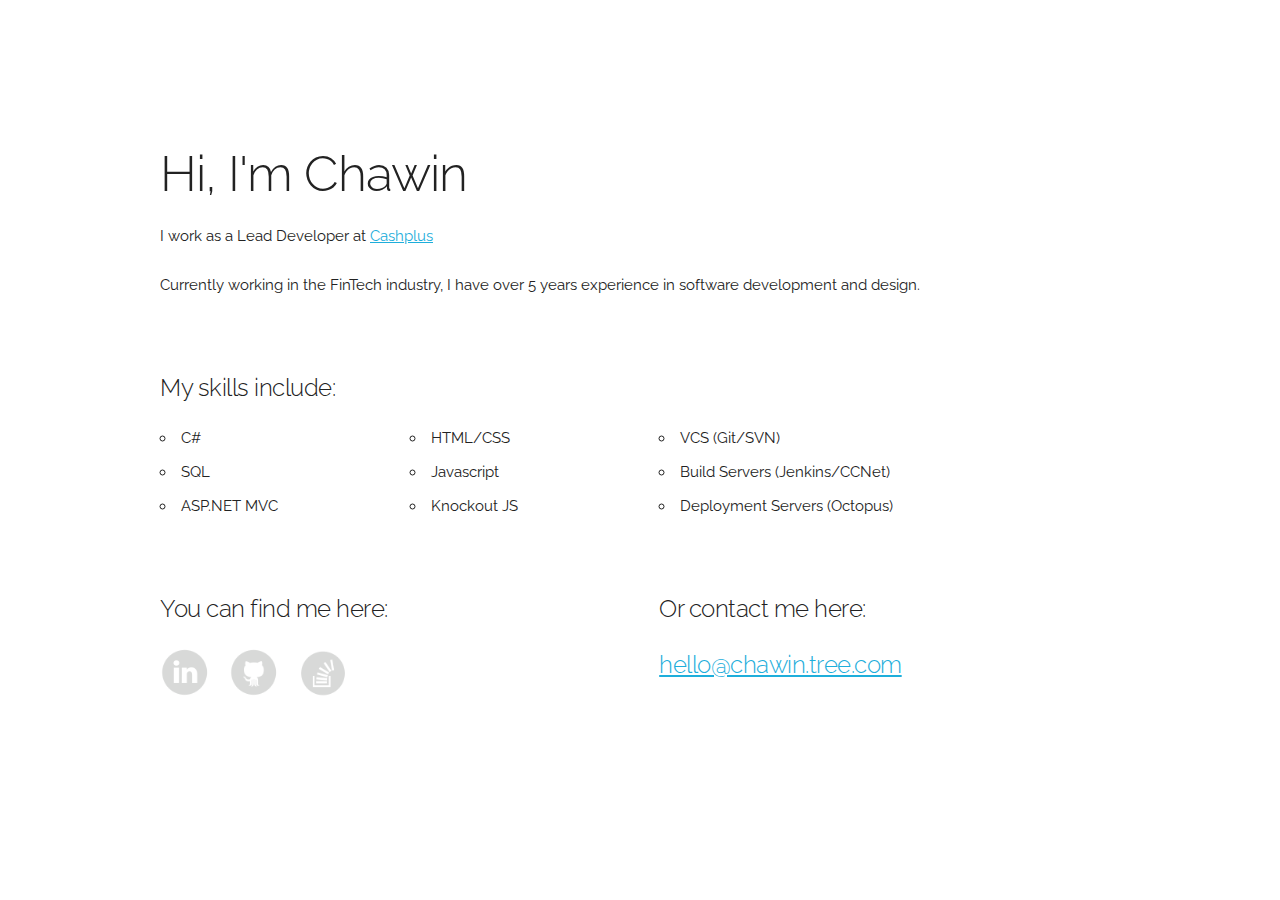
<file: index.html>
<!DOCTYPE html>
<html lang="en">
<head>
	<meta charset="utf-8">
	<title>Chawin Tree</title>
	<meta name="description" content="Personal website of Chawin Tree">
	<meta name="author" content="Chawin Tree">
	<meta name="viewport" content="width=device-width, initial-scale=1">

	<link href="https://fonts.googleapis.com/css?family=Raleway:400,300,600" rel="stylesheet" type="text/css">

	<link rel="stylesheet" href="css/normalize.css">
	<link rel="stylesheet" href="css/skeleton.css">
	<link rel="stylesheet" href="css/custom.css">

	<link rel="icon" type="image/png" href="images/tree.png">

</head>
<body>
	<div class="container">
		<div class="row about">
			<div class="twelve columns">
				<h1>Hi, I'm Chawin</h4>
				<p>I work as a Lead Developer at <a href="https://cashplus.com">Cashplus</a><p>
				<p>Currently working in the FinTech industry, I have over 5 years experience in software development and design.</p>
			</div>
		</div>
		<div class="row skills">
			<h5>My skills include:</h5>				
			<row>
				<div class="three columns">
					<ul>
						<li>C#</li>
						<li>SQL</li>
						<li>ASP.NET MVC</li>
					</ul>
				</div>
				<div class="three columns">
					<ul>
						<li>HTML/CSS</li>
						<li>Javascript</li>
						<li>Knockout JS</li>
					</ul>
				</div>
				<div class="four columns">
					<ul>
						<li>VCS (Git/SVN)</li>
						<li>Build Servers (Jenkins/CCNet)</li>
						<li>Deployment Servers (Octopus)</li>
					</ul>
				</div>
			</row>
		</div>
		<div class="row">
			<div class="six columns logos">
				<h5>You can find me here:</h5>	
				<a href="https://uk.linkedin.com/in/chawin-tree-741196aa">
					<img class="logo" src="images/linkedin-logo.png" alt="Linkedin Logo"/>
				</a>
				<a href="https://github.com/chawintree">
					<img class="logo" src="images/github-logo.png" alt="Github Logo"/>
				</a>
				<a href="https://stackoverflow.com/users/5309534/chawin">
					<img class="logo" src="images/stack-overflow-logo.png" alt="Stack Overflow Logo"/>
				</a>
			</div>
			<div class="six columns contact">
				<h5>Or contact me here:</h5>
				<h5><a href="mailto:hello@chawintree.com?Subject=Hello">hello@chawin.tree.com</a></h5>
			</div>
		</div>
	</div>
</body>
</html>
</file>
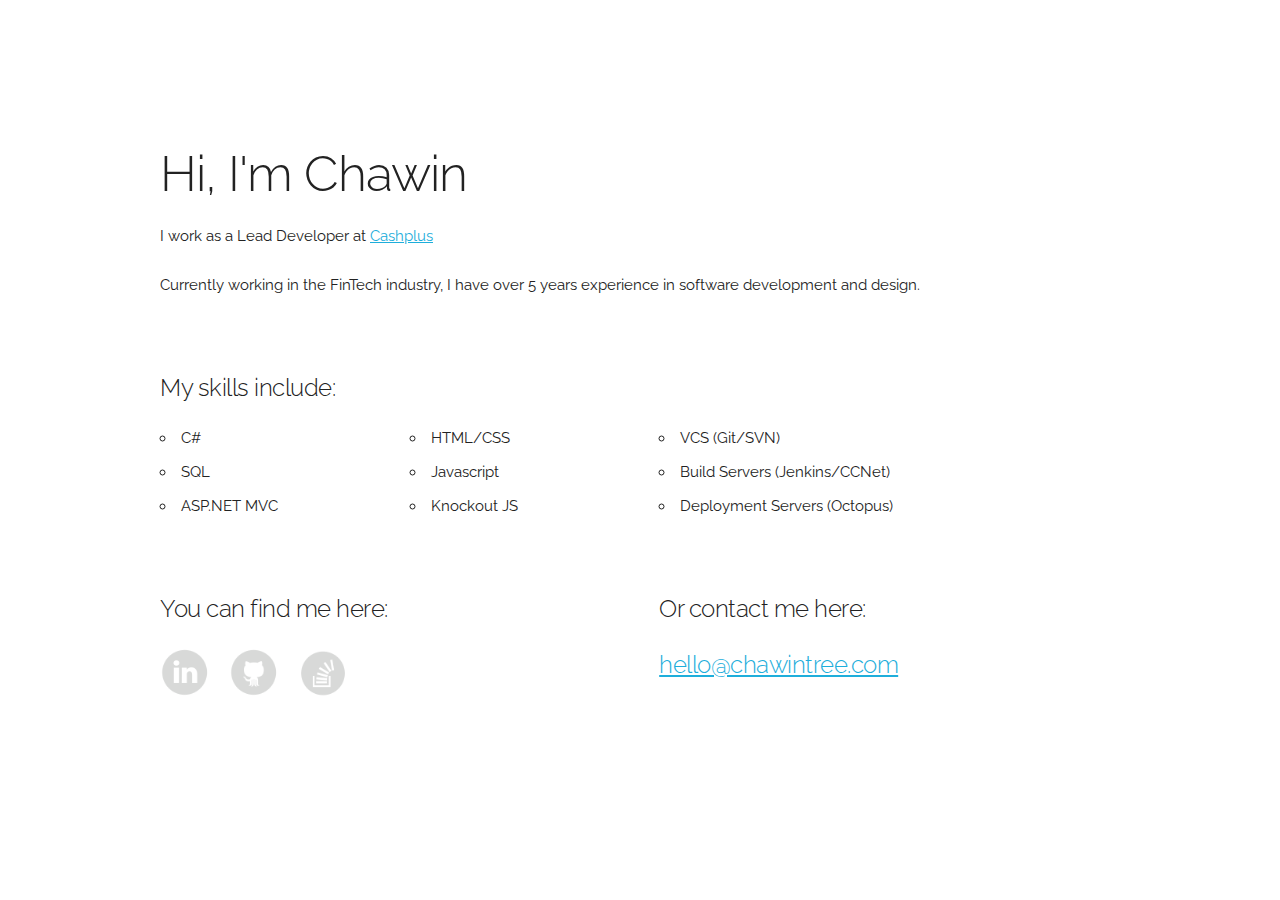
<file: src/index.html>
<!DOCTYPE html>
<html lang="en">
<head>
	<meta charset="utf-8">
	<title>Chawin Tree</title>
	<meta name="description" content="Personal website of Chawin Tree">
	<meta name="author" content="Chawin Tree">
	<meta name="viewport" content="width=device-width, initial-scale=1">

	<link href="https://fonts.googleapis.com/css?family=Raleway:400,300,600" rel="stylesheet" type="text/css">

	<link rel="stylesheet" href="css/normalize.css">
	<link rel="stylesheet" href="css/skeleton.css">
	<link rel="stylesheet" href="css/custom.css">

	<link rel="icon" type="image/png" href="images/tree.png">

</head>
<body>
	<div class="container">
		<div class="row about">
			<div class="twelve columns">
				<h1>Hi, I'm Chawin</h4>
				<p>I work as a Lead Developer at <a href="https://cashplus.com">Cashplus</a><p>
				<p>Currently working in the FinTech industry, I have over 5 years experience in software development and design.</p>
			</div>
		</div>
		<div class="row skills">
			<h5>My skills include:</h5>				
			<row>
				<div class="three columns">
					<ul>
						<li>C#</li>
						<li>SQL</li>
						<li>ASP.NET MVC</li>
					</ul>
				</div>
				<div class="three columns">
					<ul>
						<li>HTML/CSS</li>
						<li>Javascript</li>
						<li>Knockout JS</li>
					</ul>
				</div>
				<div class="four columns">
					<ul>
						<li>VCS (Git/SVN)</li>
						<li>Build Servers (Jenkins/CCNet)</li>
						<li>Deployment Servers (Octopus)</li>
					</ul>
				</div>
			</row>
		</div>
		<div class="row">
			<div class="six columns logos">
				<h5>You can find me here:</h5>	
				<a href="https://uk.linkedin.com/in/chawin-tree-741196aa">
					<img class="logo" src="images/linkedin-logo.png" alt="Linkedin Logo"/>
				</a>
				<a href="https://github.com/chawintree">
					<img class="logo" src="images/github-logo.png" alt="Github Logo"/>
				</a>
				<a href="https://stackoverflow.com/users/5309534/chawin">
					<img class="logo" src="images/stack-overflow-logo.png" alt="Stack Overflow Logo"/>
				</a>
			</div>
			<div class="six columns contact">
				<h5>Or contact me here:</h5>
				<h5><a href="mailto:hello@chawintree.com?Subject=Hello">hello@chawintree.com</a></h5>
			</div>
		</div>
	</div>
</body>
</html>
</file>
<file: css/skeleton.css>
/*
* Skeleton V2.0.4
* Copyright 2014, Dave Gamache
* www.getskeleton.com
* Free to use under the MIT license.
* http://www.opensource.org/licenses/mit-license.php
* 12/29/2014
*/


/* Table of contents
––––––––––––––––––––––––––––––––––––––––––––––––––
- Grid
- Base Styles
- Typography
- Links
- Buttons
- Forms
- Lists
- Code
- Tables
- Spacing
- Utilities
- Clearing
- Media Queries
*/


/* Grid
–––––––––––––––––––––––––––––––––––––––––––––––––– */
.container {
  position: relative;
  width: 100%;
  max-width: 960px;
  margin: 0 auto;
  padding: 0 20px;
  box-sizing: border-box; }
.column,
.columns {
  width: 100%;
  float: left;
  box-sizing: border-box; }

/* For devices larger than 400px */
@media (min-width: 400px) {
  .container {
    width: 85%;
    padding: 0; }
}

/* For devices larger than 550px */
@media (min-width: 550px) {
  .container {
    width: 80%; }
  .column,
  .columns {
    margin-left: 4%; }
  .column:first-child,
  .columns:first-child {
    margin-left: 0; }

  .one.column,
  .one.columns                    { width: 4.66666666667%; }
  .two.columns                    { width: 13.3333333333%; }
  .three.columns                  { width: 22%;            }
  .four.columns                   { width: 30.6666666667%; }
  .five.columns                   { width: 39.3333333333%; }
  .six.columns                    { width: 48%;            }
  .seven.columns                  { width: 56.6666666667%; }
  .eight.columns                  { width: 65.3333333333%; }
  .nine.columns                   { width: 74.0%;          }
  .ten.columns                    { width: 82.6666666667%; }
  .eleven.columns                 { width: 91.3333333333%; }
  .twelve.columns                 { width: 100%; margin-left: 0; }

  .one-third.column               { width: 30.6666666667%; }
  .two-thirds.column              { width: 65.3333333333%; }

  .one-half.column                { width: 48%; }

  /* Offsets */
  .offset-by-one.column,
  .offset-by-one.columns          { margin-left: 8.66666666667%; }
  .offset-by-two.column,
  .offset-by-two.columns          { margin-left: 17.3333333333%; }
  .offset-by-three.column,
  .offset-by-three.columns        { margin-left: 26%;            }
  .offset-by-four.column,
  .offset-by-four.columns         { margin-left: 34.6666666667%; }
  .offset-by-five.column,
  .offset-by-five.columns         { margin-left: 43.3333333333%; }
  .offset-by-six.column,
  .offset-by-six.columns          { margin-left: 52%;            }
  .offset-by-seven.column,
  .offset-by-seven.columns        { margin-left: 60.6666666667%; }
  .offset-by-eight.column,
  .offset-by-eight.columns        { margin-left: 69.3333333333%; }
  .offset-by-nine.column,
  .offset-by-nine.columns         { margin-left: 78.0%;          }
  .offset-by-ten.column,
  .offset-by-ten.columns          { margin-left: 86.6666666667%; }
  .offset-by-eleven.column,
  .offset-by-eleven.columns       { margin-left: 95.3333333333%; }

  .offset-by-one-third.column,
  .offset-by-one-third.columns    { margin-left: 34.6666666667%; }
  .offset-by-two-thirds.column,
  .offset-by-two-thirds.columns   { margin-left: 69.3333333333%; }

  .offset-by-one-half.column,
  .offset-by-one-half.columns     { margin-left: 52%; }

}


/* Base Styles
–––––––––––––––––––––––––––––––––––––––––––––––––– */
/* NOTE
html is set to 62.5% so that all the REM measurements throughout Skeleton
are based on 10px sizing. So basically 1.5rem = 15px :) */
html {
  font-size: 62.5%; }
body {
  font-size: 1.5em; /* currently ems cause chrome bug misinterpreting rems on body element */
  line-height: 1.6;
  font-weight: 400;
  font-family: "Raleway", "HelveticaNeue", "Helvetica Neue", Helvetica, Arial, sans-serif;
  color: #222; }


/* Typography
–––––––––––––––––––––––––––––––––––––––––––––––––– */
h1, h2, h3, h4, h5, h6 {
  margin-top: 0;
  margin-bottom: 2rem;
  font-weight: 300; }
h1 { font-size: 4.0rem; line-height: 1.2;  letter-spacing: -.1rem;}
h2 { font-size: 3.6rem; line-height: 1.25; letter-spacing: -.1rem; }
h3 { font-size: 3.0rem; line-height: 1.3;  letter-spacing: -.1rem; }
h4 { font-size: 2.4rem; line-height: 1.35; letter-spacing: -.08rem; }
h5 { font-size: 1.8rem; line-height: 1.5;  letter-spacing: -.05rem; }
h6 { font-size: 1.5rem; line-height: 1.6;  letter-spacing: 0; }

/* Larger than phablet */
@media (min-width: 550px) {
  h1 { font-size: 5.0rem; }
  h2 { font-size: 4.2rem; }
  h3 { font-size: 3.6rem; }
  h4 { font-size: 3.0rem; }
  h5 { font-size: 2.4rem; }
  h6 { font-size: 1.5rem; }
}

p {
  margin-top: 0; }


/* Links
–––––––––––––––––––––––––––––––––––––––––––––––––– */
a {
  color: #1EAEDB; }
a:hover {
  color: #0FA0CE; }


/* Buttons
–––––––––––––––––––––––––––––––––––––––––––––––––– */
.button,
button,
input[type="submit"],
input[type="reset"],
input[type="button"] {
  display: inline-block;
  height: 38px;
  padding: 0 30px;
  color: #555;
  text-align: center;
  font-size: 11px;
  font-weight: 600;
  line-height: 38px;
  letter-spacing: .1rem;
  text-transform: uppercase;
  text-decoration: none;
  white-space: nowrap;
  background-color: transparent;
  border-radius: 4px;
  border: 1px solid #bbb;
  cursor: pointer;
  box-sizing: border-box; }
.button:hover,
button:hover,
input[type="submit"]:hover,
input[type="reset"]:hover,
input[type="button"]:hover,
.button:focus,
button:focus,
input[type="submit"]:focus,
input[type="reset"]:focus,
input[type="button"]:focus {
  color: #333;
  border-color: #888;
  outline: 0; }
.button.button-primary,
button.button-primary,
input[type="submit"].button-primary,
input[type="reset"].button-primary,
input[type="button"].button-primary {
  color: #FFF;
  background-color: #33C3F0;
  border-color: #33C3F0; }
.button.button-primary:hover,
button.button-primary:hover,
input[type="submit"].button-primary:hover,
input[type="reset"].button-primary:hover,
input[type="button"].button-primary:hover,
.button.button-primary:focus,
button.button-primary:focus,
input[type="submit"].button-primary:focus,
input[type="reset"].button-primary:focus,
input[type="button"].button-primary:focus {
  color: #FFF;
  background-color: #1EAEDB;
  border-color: #1EAEDB; }


/* Forms
–––––––––––––––––––––––––––––––––––––––––––––––––– */
input[type="email"],
input[type="number"],
input[type="search"],
input[type="text"],
input[type="tel"],
input[type="url"],
input[type="password"],
textarea,
select {
  height: 38px;
  padding: 6px 10px; /* The 6px vertically centers text on FF, ignored by Webkit */
  background-color: #fff;
  border: 1px solid #D1D1D1;
  border-radius: 4px;
  box-shadow: none;
  box-sizing: border-box; }
/* Removes awkward default styles on some inputs for iOS */
input[type="email"],
input[type="number"],
input[type="search"],
input[type="text"],
input[type="tel"],
input[type="url"],
input[type="password"],
textarea {
  -webkit-appearance: none;
     -moz-appearance: none;
          appearance: none; }
textarea {
  min-height: 65px;
  padding-top: 6px;
  padding-bottom: 6px; }
input[type="email"]:focus,
input[type="number"]:focus,
input[type="search"]:focus,
input[type="text"]:focus,
input[type="tel"]:focus,
input[type="url"]:focus,
input[type="password"]:focus,
textarea:focus,
select:focus {
  border: 1px solid #33C3F0;
  outline: 0; }
label,
legend {
  display: block;
  margin-bottom: .5rem;
  font-weight: 600; }
fieldset {
  padding: 0;
  border-width: 0; }
input[type="checkbox"],
input[type="radio"] {
  display: inline; }
label > .label-body {
  display: inline-block;
  margin-left: .5rem;
  font-weight: normal; }


/* Lists
–––––––––––––––––––––––––––––––––––––––––––––––––– */
ul {
  list-style: circle inside; }
ol {
  list-style: decimal inside; }
ol, ul {
  padding-left: 0;
  margin-top: 0; }
ul ul,
ul ol,
ol ol,
ol ul {
  margin: 1.5rem 0 1.5rem 3rem;
  font-size: 90%; }
li {
  margin-bottom: 1rem; }


/* Code
–––––––––––––––––––––––––––––––––––––––––––––––––– */
code {
  padding: .2rem .5rem;
  margin: 0 .2rem;
  font-size: 90%;
  white-space: nowrap;
  background: #F1F1F1;
  border: 1px solid #E1E1E1;
  border-radius: 4px; }
pre > code {
  display: block;
  padding: 1rem 1.5rem;
  white-space: pre; }


/* Tables
–––––––––––––––––––––––––––––––––––––––––––––––––– */
th,
td {
  padding: 12px 15px;
  text-align: left;
  border-bottom: 1px solid #E1E1E1; }
th:first-child,
td:first-child {
  padding-left: 0; }
th:last-child,
td:last-child {
  padding-right: 0; }


/* Spacing
–––––––––––––––––––––––––––––––––––––––––––––––––– */
button,
.button {
  margin-bottom: 1rem; }
input,
textarea,
select,
fieldset {
  margin-bottom: 1.5rem; }
pre,
blockquote,
dl,
figure,
table,
p,
ul,
ol,
form {
  margin-bottom: 2.5rem; }


/* Utilities
–––––––––––––––––––––––––––––––––––––––––––––––––– */
.u-full-width {
  width: 100%;
  box-sizing: border-box; }
.u-max-full-width {
  max-width: 100%;
  box-sizing: border-box; }
.u-pull-right {
  float: right; }
.u-pull-left {
  float: left; }


/* Misc
–––––––––––––––––––––––––––––––––––––––––––––––––– */
hr {
  margin-top: 3rem;
  margin-bottom: 3.5rem;
  border-width: 0;
  border-top: 1px solid #E1E1E1; }


/* Clearing
–––––––––––––––––––––––––––––––––––––––––––––––––– */

/* Self Clearing Goodness */
.container:after,
.row:after,
.u-cf {
  content: "";
  display: table;
  clear: both; }


/* Media Queries
–––––––––––––––––––––––––––––––––––––––––––––––––– */
/*
Note: The best way to structure the use of media queries is to create the queries
near the relevant code. For example, if you wanted to change the styles for buttons
on small devices, paste the mobile query code up in the buttons section and style it
there.
*/


/* Larger than mobile */
@media (min-width: 400px) {}

/* Larger than phablet (also point when grid becomes active) */
@media (min-width: 550px) {}

/* Larger than tablet */
@media (min-width: 750px) {}

/* Larger than desktop */
@media (min-width: 1000px) {}

/* Larger than Desktop HD */
@media (min-width: 1200px) {}
</file>
<file: css/custom.css>
.about, .footer {
    margin-top: 15%;
}

.skills, .logos, .contact {
    margin-top: 5%;
}

.logos a {
    display: inline-block;
}

.logo {
    max-height: 50px;
    margin-right: 15px;
    transition: 0.2s;
}

.logo:hover {
    transform: scale(1.2); 
    filter: brightness(70%);
    -webkit-filter: brightness(70%);
}
</file>
<file: src/css/skeleton.css>
/*
* Skeleton V2.0.4
* Copyright 2014, Dave Gamache
* www.getskeleton.com
* Free to use under the MIT license.
* http://www.opensource.org/licenses/mit-license.php
* 12/29/2014
*/


/* Table of contents
––––––––––––––––––––––––––––––––––––––––––––––––––
- Grid
- Base Styles
- Typography
- Links
- Buttons
- Forms
- Lists
- Code
- Tables
- Spacing
- Utilities
- Clearing
- Media Queries
*/


/* Grid
–––––––––––––––––––––––––––––––––––––––––––––––––– */
.container {
  position: relative;
  width: 100%;
  max-width: 960px;
  margin: 0 auto;
  padding: 0 20px;
  box-sizing: border-box; }
.column,
.columns {
  width: 100%;
  float: left;
  box-sizing: border-box; }

/* For devices larger than 400px */
@media (min-width: 400px) {
  .container {
    width: 85%;
    padding: 0; }
}

/* For devices larger than 550px */
@media (min-width: 550px) {
  .container {
    width: 80%; }
  .column,
  .columns {
    margin-left: 4%; }
  .column:first-child,
  .columns:first-child {
    margin-left: 0; }

  .one.column,
  .one.columns                    { width: 4.66666666667%; }
  .two.columns                    { width: 13.3333333333%; }
  .three.columns                  { width: 22%;            }
  .four.columns                   { width: 30.6666666667%; }
  .five.columns                   { width: 39.3333333333%; }
  .six.columns                    { width: 48%;            }
  .seven.columns                  { width: 56.6666666667%; }
  .eight.columns                  { width: 65.3333333333%; }
  .nine.columns                   { width: 74.0%;          }
  .ten.columns                    { width: 82.6666666667%; }
  .eleven.columns                 { width: 91.3333333333%; }
  .twelve.columns                 { width: 100%; margin-left: 0; }

  .one-third.column               { width: 30.6666666667%; }
  .two-thirds.column              { width: 65.3333333333%; }

  .one-half.column                { width: 48%; }

  /* Offsets */
  .offset-by-one.column,
  .offset-by-one.columns          { margin-left: 8.66666666667%; }
  .offset-by-two.column,
  .offset-by-two.columns          { margin-left: 17.3333333333%; }
  .offset-by-three.column,
  .offset-by-three.columns        { margin-left: 26%;            }
  .offset-by-four.column,
  .offset-by-four.columns         { margin-left: 34.6666666667%; }
  .offset-by-five.column,
  .offset-by-five.columns         { margin-left: 43.3333333333%; }
  .offset-by-six.column,
  .offset-by-six.columns          { margin-left: 52%;            }
  .offset-by-seven.column,
  .offset-by-seven.columns        { margin-left: 60.6666666667%; }
  .offset-by-eight.column,
  .offset-by-eight.columns        { margin-left: 69.3333333333%; }
  .offset-by-nine.column,
  .offset-by-nine.columns         { margin-left: 78.0%;          }
  .offset-by-ten.column,
  .offset-by-ten.columns          { margin-left: 86.6666666667%; }
  .offset-by-eleven.column,
  .offset-by-eleven.columns       { margin-left: 95.3333333333%; }

  .offset-by-one-third.column,
  .offset-by-one-third.columns    { margin-left: 34.6666666667%; }
  .offset-by-two-thirds.column,
  .offset-by-two-thirds.columns   { margin-left: 69.3333333333%; }

  .offset-by-one-half.column,
  .offset-by-one-half.columns     { margin-left: 52%; }

}


/* Base Styles
–––––––––––––––––––––––––––––––––––––––––––––––––– */
/* NOTE
html is set to 62.5% so that all the REM measurements throughout Skeleton
are based on 10px sizing. So basically 1.5rem = 15px :) */
html {
  font-size: 62.5%; }
body {
  font-size: 1.5em; /* currently ems cause chrome bug misinterpreting rems on body element */
  line-height: 1.6;
  font-weight: 400;
  font-family: "Raleway", "HelveticaNeue", "Helvetica Neue", Helvetica, Arial, sans-serif;
  color: #222; }


/* Typography
–––––––––––––––––––––––––––––––––––––––––––––––––– */
h1, h2, h3, h4, h5, h6 {
  margin-top: 0;
  margin-bottom: 2rem;
  font-weight: 300; }
h1 { font-size: 4.0rem; line-height: 1.2;  letter-spacing: -.1rem;}
h2 { font-size: 3.6rem; line-height: 1.25; letter-spacing: -.1rem; }
h3 { font-size: 3.0rem; line-height: 1.3;  letter-spacing: -.1rem; }
h4 { font-size: 2.4rem; line-height: 1.35; letter-spacing: -.08rem; }
h5 { font-size: 1.8rem; line-height: 1.5;  letter-spacing: -.05rem; }
h6 { font-size: 1.5rem; line-height: 1.6;  letter-spacing: 0; }

/* Larger than phablet */
@media (min-width: 550px) {
  h1 { font-size: 5.0rem; }
  h2 { font-size: 4.2rem; }
  h3 { font-size: 3.6rem; }
  h4 { font-size: 3.0rem; }
  h5 { font-size: 2.4rem; }
  h6 { font-size: 1.5rem; }
}

p {
  margin-top: 0; }


/* Links
–––––––––––––––––––––––––––––––––––––––––––––––––– */
a {
  color: #1EAEDB; }
a:hover {
  color: #0FA0CE; }


/* Buttons
–––––––––––––––––––––––––––––––––––––––––––––––––– */
.button,
button,
input[type="submit"],
input[type="reset"],
input[type="button"] {
  display: inline-block;
  height: 38px;
  padding: 0 30px;
  color: #555;
  text-align: center;
  font-size: 11px;
  font-weight: 600;
  line-height: 38px;
  letter-spacing: .1rem;
  text-transform: uppercase;
  text-decoration: none;
  white-space: nowrap;
  background-color: transparent;
  border-radius: 4px;
  border: 1px solid #bbb;
  cursor: pointer;
  box-sizing: border-box; }
.button:hover,
button:hover,
input[type="submit"]:hover,
input[type="reset"]:hover,
input[type="button"]:hover,
.button:focus,
button:focus,
input[type="submit"]:focus,
input[type="reset"]:focus,
input[type="button"]:focus {
  color: #333;
  border-color: #888;
  outline: 0; }
.button.button-primary,
button.button-primary,
input[type="submit"].button-primary,
input[type="reset"].button-primary,
input[type="button"].button-primary {
  color: #FFF;
  background-color: #33C3F0;
  border-color: #33C3F0; }
.button.button-primary:hover,
button.button-primary:hover,
input[type="submit"].button-primary:hover,
input[type="reset"].button-primary:hover,
input[type="button"].button-primary:hover,
.button.button-primary:focus,
button.button-primary:focus,
input[type="submit"].button-primary:focus,
input[type="reset"].button-primary:focus,
input[type="button"].button-primary:focus {
  color: #FFF;
  background-color: #1EAEDB;
  border-color: #1EAEDB; }


/* Forms
–––––––––––––––––––––––––––––––––––––––––––––––––– */
input[type="email"],
input[type="number"],
input[type="search"],
input[type="text"],
input[type="tel"],
input[type="url"],
input[type="password"],
textarea,
select {
  height: 38px;
  padding: 6px 10px; /* The 6px vertically centers text on FF, ignored by Webkit */
  background-color: #fff;
  border: 1px solid #D1D1D1;
  border-radius: 4px;
  box-shadow: none;
  box-sizing: border-box; }
/* Removes awkward default styles on some inputs for iOS */
input[type="email"],
input[type="number"],
input[type="search"],
input[type="text"],
input[type="tel"],
input[type="url"],
input[type="password"],
textarea {
  -webkit-appearance: none;
     -moz-appearance: none;
          appearance: none; }
textarea {
  min-height: 65px;
  padding-top: 6px;
  padding-bottom: 6px; }
input[type="email"]:focus,
input[type="number"]:focus,
input[type="search"]:focus,
input[type="text"]:focus,
input[type="tel"]:focus,
input[type="url"]:focus,
input[type="password"]:focus,
textarea:focus,
select:focus {
  border: 1px solid #33C3F0;
  outline: 0; }
label,
legend {
  display: block;
  margin-bottom: .5rem;
  font-weight: 600; }
fieldset {
  padding: 0;
  border-width: 0; }
input[type="checkbox"],
input[type="radio"] {
  display: inline; }
label > .label-body {
  display: inline-block;
  margin-left: .5rem;
  font-weight: normal; }


/* Lists
–––––––––––––––––––––––––––––––––––––––––––––––––– */
ul {
  list-style: circle inside; }
ol {
  list-style: decimal inside; }
ol, ul {
  padding-left: 0;
  margin-top: 0; }
ul ul,
ul ol,
ol ol,
ol ul {
  margin: 1.5rem 0 1.5rem 3rem;
  font-size: 90%; }
li {
  margin-bottom: 1rem; }


/* Code
–––––––––––––––––––––––––––––––––––––––––––––––––– */
code {
  padding: .2rem .5rem;
  margin: 0 .2rem;
  font-size: 90%;
  white-space: nowrap;
  background: #F1F1F1;
  border: 1px solid #E1E1E1;
  border-radius: 4px; }
pre > code {
  display: block;
  padding: 1rem 1.5rem;
  white-space: pre; }


/* Tables
–––––––––––––––––––––––––––––––––––––––––––––––––– */
th,
td {
  padding: 12px 15px;
  text-align: left;
  border-bottom: 1px solid #E1E1E1; }
th:first-child,
td:first-child {
  padding-left: 0; }
th:last-child,
td:last-child {
  padding-right: 0; }


/* Spacing
–––––––––––––––––––––––––––––––––––––––––––––––––– */
button,
.button {
  margin-bottom: 1rem; }
input,
textarea,
select,
fieldset {
  margin-bottom: 1.5rem; }
pre,
blockquote,
dl,
figure,
table,
p,
ul,
ol,
form {
  margin-bottom: 2.5rem; }


/* Utilities
–––––––––––––––––––––––––––––––––––––––––––––––––– */
.u-full-width {
  width: 100%;
  box-sizing: border-box; }
.u-max-full-width {
  max-width: 100%;
  box-sizing: border-box; }
.u-pull-right {
  float: right; }
.u-pull-left {
  float: left; }


/* Misc
–––––––––––––––––––––––––––––––––––––––––––––––––– */
hr {
  margin-top: 3rem;
  margin-bottom: 3.5rem;
  border-width: 0;
  border-top: 1px solid #E1E1E1; }


/* Clearing
–––––––––––––––––––––––––––––––––––––––––––––––––– */

/* Self Clearing Goodness */
.container:after,
.row:after,
.u-cf {
  content: "";
  display: table;
  clear: both; }


/* Media Queries
–––––––––––––––––––––––––––––––––––––––––––––––––– */
/*
Note: The best way to structure the use of media queries is to create the queries
near the relevant code. For example, if you wanted to change the styles for buttons
on small devices, paste the mobile query code up in the buttons section and style it
there.
*/


/* Larger than mobile */
@media (min-width: 400px) {}

/* Larger than phablet (also point when grid becomes active) */
@media (min-width: 550px) {}

/* Larger than tablet */
@media (min-width: 750px) {}

/* Larger than desktop */
@media (min-width: 1000px) {}

/* Larger than Desktop HD */
@media (min-width: 1200px) {}
</file>
<file: src/css/custom.css>
.about, .footer {
    margin-top: 15%;
}

.skills, .logos, .contact {
    margin-top: 5%;
}

.logos a {
    display: inline-block;
}

.logo {
    max-height: 50px;
    margin-right: 15px;
    transition: 0.2s;
}

.logo:hover {
    transform: scale(1.2); 
    filter: brightness(70%);
    -webkit-filter: brightness(70%);
}
</file>
